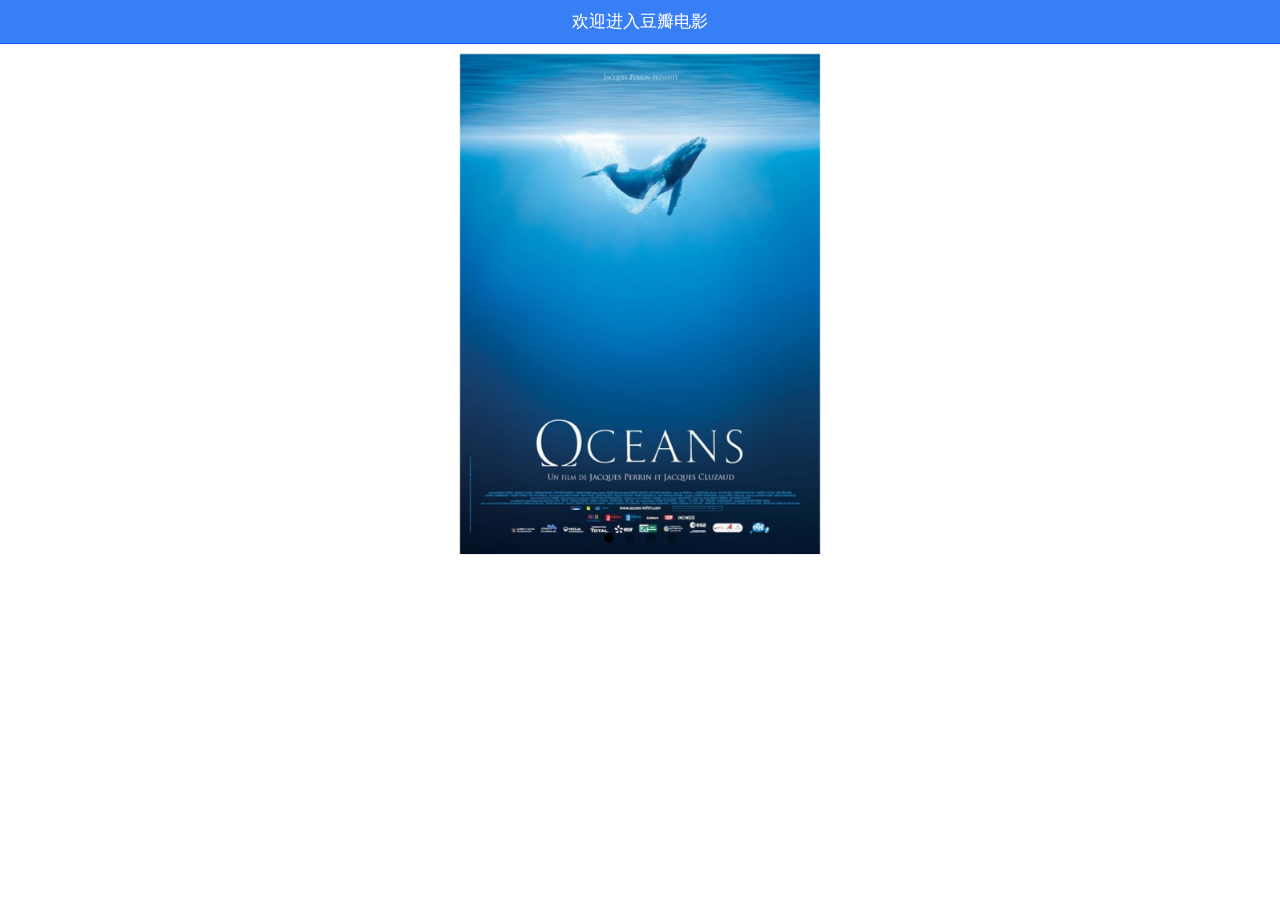
<file: index.html>
<!DOCTYPE html>
<html ng-app="myapp">
<head>
<meta charset="UTF-8">
<meta name="viewport" content="initial-scale=1, maximum-scale=1, user-scalable=no, width=device-width">
<title>Title</title>
<link href="ionic/css/ionic.min.css" rel="stylesheet">
<link href="css/css.css" rel="stylesheet">

<script src="ionic/js/ionic.bundle.min.js"></script>
<script src="js/app.js"></script>
<script src="views/tour/tour.js"></script>
<script src="views/showing/showing.js"></script>
<script src="views/rankList/rankList.js"></script>
<script src="views/sort/sort.js"></script>
<script src="views/hot/hot.js"></script>
<script src="views/year/year.js"></script>
<script src="views/home/home.js"></script>
<script src="views/comment/comment.js"></script>

</head>
<body>

<ion-side-menus>
    <ion-side-menu-content>
        <!------------导航栏--------------->
        <ion-nav-bar class="bar-positive">
            <ion-nav-back-button class="button-clear"><i class="icon ion-ios-arrow-left" style="color:#fff;"></i></ion-nav-back-button>
        </ion-nav-bar>
        <!-------------视图栏------------>
        <ion-nav-view></ion-nav-view>
    </ion-side-menu-content>

    <ion-side-menu side="left" class="sildePage">
        <!-----标题栏----->
        <ion-header-bar class="bar-calm">
            <h2 class="title">更多</h2>
        </ion-header-bar>
        <!------内容区----->
        <ion-content>
            <div class="list">
                <div class="item item-icon-right">
                    <p class="fl">扫一扫</p>
                    <i class="icon ion-ios-arrow-right fr"></i>
                </div>
                <div class="item item-icon-right item-toggle">
                    <p class="fl">省流量模式</p>
                    <label class="toggle toggle-balanced">
                        <input type="checkbox" class="liuliang">
                        <div class="track">
                            <div class="handle"></div>
                        </div>
                    </label>

                    <!--<div class="liuliang fr"><span></span></div>-->
                </div>
                <div class="item item-icon-right">
                    <p class="fl">消息提醒</p>
                    <i class="icon ion-ios-arrow-right fr"></i>
                </div>
                <div class="item item-icon-right">
                    <p class="fl">邀请好友使用豆瓣电影</p>
                    <i class="icon ion-ios-arrow-right fr"></i>
                </div>
                <div class="item item-icon-right">
                    <p class="fl">清空缓存</p>
                    <i class="icon ion-ios-arrow-right fr"></i>
                </div>
                <div class="item item-icon-right">
                    <p class="fl">意见反馈</p>
                    <i class="icon ion-ios-arrow-right fr"></i>
                </div>
                <div class="item item-icon-right">
                    <p class="fl">问卷调查</p>
                    <i class="icon ion-ios-arrow-right fr"></i>
                </div>
                <div class="item item-icon-right">
                    <p class="fl">支付帮助</p>
                    <i class="icon ion-ios-arrow-right fr"></i>
                </div>
                <div class="item item-icon-right">
                    <p class="fl">网络诊断</p>
                    <i class="icon ion-ios-arrow-right fr"></i>
                </div>
                <div class="item item-icon-right">
                    <p class="fl">关于我们</p>
                    <i class="icon ion-ios-arrow-right fr"></i>
                </div>
                <div class="item item-icon-right">
                    <p class="fl">我要应聘</p>
                    <i class="icon ion-ios-arrow-right fr"></i>
                </div>
                <div class="item item-icon-right">
                    <p class="fl">精品应用</p>
                    <i class="icon ion-ios-arrow-right fr"></i>
                </div>
            </div>
        </ion-content>
    </ion-side-menu>
</ion-side-menus>



</body>
</html>
</file>
<file: css/css.css>
body,div,p,h1,h2,h3,h4,a,ol,ul,li,dl,dt,dd,input,img{ margin:0; padding:0;}
li{ list-style:none; }
i{ font-style:normal; }
a{ text-decoration:none; color:#666; }
img{ border:0;display: block;}
input { border:0; outline:none;}
body{ font-family:arial,"微软雅黑"; font-size:12px; color:#666;}
.clear{ clear:both;}
.fl{float:left;display: block;}
.fr{float:right;display: block;}
.clearfix:after{content:'';display: block;height:0px;clear:both;font-size:0;zoom:1;}

/*.indexHead{background:rgba(0,0,0,0.7)}*/
/*--------首页--------*/
.homeTitle{margin-top:-3px;}
.homeInput{padding:5px;}
.indexLogo{line-height:18px;margin-right:10px;}
.icon-search{color:#9e9e9e;margin-top:3px;font-size:16px;}
.indexArea{font-size:14px;line-height:35px;margin-right:5px;}
.indexDown{font-size:16px;line-height:35px;margin-right:15px;}
.indexExpand{font-size:16px;line-height:35px;}
.indexSlidePic{width:375px;height:313px;}
.indexSlidePic img{width:100%;height:100%;}

.indexHead{background:rgba(0,0,0,0.7)}
.indexLogo{line-height:18px;margin-right:10px;font-size:12px;}
.icon-search{color:#9e9e9e;margin-top:3px;font-size:16px;}
.indexArea{font-size:14px;line-height:35px;margin-right:5px;}
.indexDown{font-size:16px;line-height:35px;margin-right:15px;}
.indexExpand{font-size:16px;line-height:35px;}
.indexSlidePic{width:100%;height:100px;}
.indexSlidePic img{width:100%;height:100%;}
.piclunbo{}
/*.indexContent{background:rgba(0,0,0,0.5);color:#fff;}*/
.indexContent .pics{width:70px;height:70px;margin:0px auto;}
.indexContent .pics img{width:100%;height:100%;border-radius: 50%;}
.indexContent .colP{text-align: center;}
/*.guess{margin:0px 15px;border-bottom: 1px solid gray;}*/
.guess{margin:0px 15px;}
.guess i{font-size:18px;margin-top:15px;float:left;}
.guess .guessCont{float:left;margin-left:10px;margin-top:15px;}
.list{}
.list img{width:50px;height:70px;}

/********--------------tabs--选项卡页面--------------------********/
.tabsPage{font-size:8px;-webkit-transform: scale(0.67);}
/********--------------setting--设置页面--------------------********/

/********----------------mine--我的页面--------------------********/
.mine{width:100%;}
.mine .title{background:#00a398;color:#fff;}
.mine .title .icons{float:right;height:50px;line-height:50px;padding:0 10px;}
.mine .title .icons a i{font-size:20px;margin-left:15px;color:#fff;}
.mine .title .member{margin-bottom:10px;padding:0 10px;}
.mine .title .member img{width:50px;height:50px;border-radius: 50%;}
.mine .title .member p{line-height:50px;margin-left:10px;font-size:14px;}
.mine .title .member i{line-height:50px;font-size:20px;}
.mine .title .mineNav{height:40px;background:rgba(0,0,0,0.1);line-height:16px;}
.mine .title .mineNav p{float:left;width:33%;text-align:center;margin-top:4px;}
.mine .title .mineNav p a{color:#fff;}
.mine .title .mineNav p:first-child{border-right:1px solid white;}
.mine .title .mineNav p:last-child{border-left:1px solid white;}
.mine .title .gray{height:10px;background:#dfdddd;}
.mine .content {height:40px;line-height:40px;border-bottom:1px solid #ccc;padding:0 10px;}
.mine .content .top img{width:24px;height:24px;border-radius: 50%;margin-right:10px;margin-top:8px;}
.mine .content .top span{display: inline-block;line-height:37px;}
.mine .content .top span i{margin-left:5px;font-size:18px;display:inline-block;padding-top:1px;}


    /*********-------tour 引导-页面-------**********/
.tourPage .slidePic{width:360px;height:500px;margin:10px auto;}
.tourPage .slidePic img{width:100%;height:100%;}
.tourPage .joinIn{font-size:20px;width:80px;margin:0 auto;line-height:50px;}
.tourPage .joinIn a{color:tomato;}

/******--------首页得到侧边栏--------******/
.sildePage{background:#f7f7f7;}
.sildePage .list .item{padding:7px;}
.sildePage .list .item:first-child{margin:10px 0px;}
.sildePage .list .item:nth-child(5){margin-top:10px;}
/*.sildePage .list .item:nth-child(5){margin-top:7px;}*/
.sildePage .list .item:last-child{margin:10px 0px;}
.sildePage .list .item i{font-size:20px;}
.sildePage .list .item p{float:left;}
/*.sildePage .list .item .liuliang{float:right;width:35px;height:17px;border-radius:10px;background:#9e9e9e;margin-top: 3px;position: relative;}*/
/*.sildePage .list .item .liuliang span{position: absolute;left:0;top:0;width:17px;height:17px;border-radius:50%;;background:#fff;}*/
.sildePage .list .item .track{height:20px;width:40px;}
.sildePage .list .item .handle{height:18px;width:18px;margin-top:-1px;}

/*********-------showing 热映中  页面-------**********/
.showRow{flex-wrap: wrap;}
.showPic{width:100px;height:139px;}
.showPic img{width:100%;height:100%;}
.showStarPic{float:left;margin-right:5px;margin-left:11px}
.showPag{float:left;line-height:15px}
.showChoice{background:#268dcd;color:#fff;width:90px;height:24px;line-height:24px;text-align: center;transform: translateX(3%)}

/*********-------sort 分类 页面-------**********/
.sortCont{margin-left:10px;}
.sortTitle{line-height: 30px;font-size:16px;color:#333;font-weight:bold;border-bottom: 1px solid gray;}
.sortContent h4{font-size:14px;line-height:30px;}
.sortContent ul li{float:left;width:121px;}
.sortContent ul li a{color:#37a}
.sortContent ul li a:hover{background: #37a;color:#fff;}

/*********-------rankList 排行榜  页面-------**********/
/*********-------rankList 排行榜  页面-------**********/
.rankList .rankListTitle{line-height:30px;margin-left:10px;font-size: 14px;}
.rankList .list h3{line-height:25px;height:20px;}
.rankList .rankListDesc{flex-wrap: wrap;line-height:20px;font-size:12px;}

.rankListDesc{flex-wrap: wrap;font-size:12px;}
.rankListStar{height:11px;float:left;margin-right:5px;font-size:12px;}
.rankListStar img{height:100%;}
.rankListMark{float:left;margin-right:5px;line-height:15px;}
.rankListNumber{float:left;line-height:15px;font-size:12px;}

/*********-------year 年度榜单  页面-------**********/
/*********-------year 年度榜单  页面-------**********/
.year{position: relative;}
.year .uptop{position:absolute;right:20px;top:260px;width:20px;height:20px;background:rgba(0,0,0,0.5);border-radius: 50%;color:#fff;}
.year .uptop i{font-size:18px;color:#fff;}
.year .row{padding: 0px;}
.year .col{padding: 0px;}
.year{position: relative;}
.yearTitle{position: fixed;left:0px;top:0px;z-index: 20;width:100%;line-height:30px;color:#fff;font-size:14px;font-weight: normal;}
.yearTitle img{float:left;width:25px;height:14px;padding-left:10px;margin-right:5px;margin-top:8px;}
.year .yearFirst{height:617px;position:relative;}
.yearFirst img{width:100%;height:100%;}
.year .yearFirst .yearCover{width:100%;height:617px;background-color:rgba(0,0,0,0.57);text-align: center;position: absolute;left:0px;top:0px;}
.yearCover img{width:100%;height:100%;}
.yearH2{color:#fff;font-size:20px;line-height:30px;padding-top:230px;}
.yearH2 span{font-weight: bold;}
.yearPag{color:#fff;padding:10px;line-height:20px;}
.year ul li{height:340px;}
.year ul li .yearPage{position:relative;color:#fff;}
.year ul li .yearPage img{width:100%;height:340px;}
.year ul li .yearPage .yearPageCover{position:absolute;left:0px;top:0px;width:100%;height:100%;}
.year ul li .yearPage .yearPageCover .box{padding:8px;position:absolute;left:5%;top:38%;border:3px solid white;color:#fff;}
/*****-------文字居右-------*****/
.yearPageCover .no-line-right{text-align:right;font-weight:normal;line-height:20px;}
.yearPageCover .underline-right{text-align:right;font-weight:normal;line-height:15px;text-decoration: underline;margin-bottom:8px;}
.yearPageCover .boxH2{font-size:18px;line-height:20px;margin-top:0px;}
.yearPageCover .boxH2 a{color:#fff;}
.yearPageCover .boxH2 a:hover{color:orange;transition: all 1s;}
.yearPageCover .boxImgLeft{height:11px;float:left;margin-bottom: 8px;}
.yearPageCover .boxImgLeft .boxStarPic{height:11px;width:55px;float:left;display: block;margin-top:5px;margin-right:5px;}
.yearPageCover .boxImgLeft .boxPage{float:left;line-height:22px;}
/*****-------文字居左-------*****/
.yearPageCover .no-line-left{text-align:left;font-weight:normal;line-height:20px;}
.yearPageCover .underline-left{text-align:left;font-weight:normal;line-height:15px;text-decoration: underline;margin-bottom:8px;}
.yearPageCover .boxH3{font-size:18px;line-height:20px;margin-top:0px;text-align:right;}
.yearPageCover .boxH3 a{color:#fff;}
.yearPageCover .boxH3 a:hover{color:orange;transition: all 1s;}
.yearPageCover .boxImg{height:11px;text-align:right;width:165px;float:right;margin-bottom:10px;}
.yearPageCover .boxImg .boxStarPic{height:11px;width:55px;float:left;display: block;margin-top:5px;margin-right:5px;text-align:right;}
.yearPageCover .boxImg .boxPage{float:left;line-height:22px;text-align:right;width:105px;}
.year ul li .yearPage .yearPageCover .yearPageDesc{position:absolute;left:0px;bottom:-1%;padding:10px;color:#fff;line-height:18px;text-align:center;}
/*****-------心迷宫-------*****/
.year ul li .yearPage .yearPageCover .boxHeart{padding:8px;position:absolute;right:6%;top:8%;border:3px solid white;color:#fff;}
/*****-------年度台词---刺客聂隐娘-------*****/
.year ul li .yearPage .yearPageCover .taici{font-size:14px;line-height:30px;text-decoration:underline;position: absolute;bottom:10%;width:100%;text-align:center;}
.year ul li .yearPage .yearPageCover .taiciPic{position: absolute;top:7%;left:5%;}
.year ul li .yearPage .yearPageCover .taiciPic a:hover{color:orange;transition: all 1s;}
.year ul li .yearPage .yearPageCover .taiciPic img{width:70px;height:100px;display:block;float:left;margin-right:10px;}
.year ul li .yearPage .yearPageCover .taiciPic p{color:#fff;float:left;line-height:20px;}
.year ul li .yearPage .yearPageCover .taiciDesc{color:#fff;font-size:20px;line-height:30px;position: absolute;bottom:2%;width:100%;text-align:center;}
/*****-------西游记之大圣归来-------*****/
.year ul li .yearPage .yearPageCover .boxDasheng{padding:8px;position:absolute;right:6%;top:30%;border:3px solid white;color:#fff;}
/*****-------疯狂的麦克斯4-------*****/
.year ul li .yearPage .yearPageCover .boxMad{padding:8px;position:absolute;right:10%;top:20%;border:3px solid white;color:#fff;}
/*****-------西游记之三打白骨精-------*****/
.year ul li .yearPage .yearPageCover .boxXiyouji{padding:8px;position:absolute;left:4%;top:15%;border:3px solid white;color:#fff;}
/*****-------年度台词---疯狂的麦克斯4-------*****/
.year ul li .yearPage .yearPageCover .taiciB{font-size:14px;line-height:25px;text-decoration:underline;position: absolute;bottom:22%;width:100%;text-align:center;}
.year ul li .yearPage .yearPageCover .taiciDescB{color:#fff;font-size:20px;line-height:22px;position: absolute;bottom:8%;width:100%;text-align:center;}
.year ul li .yearPage .yearPageCover .taiciDesc2{color:#fff;font-size:16px;line-height:20px;position: absolute;bottom:1%;width:100%;text-align:center;}
/*****-------贝利叶一家-------*****/
.year ul li .yearPage .yearPageCover .boxBeiyeli{padding:8px;position:absolute;right:1%;top:5%;border:3px solid white;color:#fff;}
/*****-------思悼-------*****/
.year ul li .yearPage .yearPageCover .boxSidao{padding:8px;position:absolute;right:10%;top:33%;border:3px solid white;color:#fff;}
/*****-------小森林-------*****/
.year ul li .yearPage .yearPageCover .boxXiaosenlin{padding:8px;position:absolute;right:2%;top:15%;border:3px solid white;color:#fff;}
/*****-------王牌特工：特工学院-------*****/
.year ul li .yearPage .yearPageCover .boxKing{padding:8px;position:absolute;left:7%;top:10%;border:3px solid white;color:#fff;}
/*****-------年度台词---卡罗尔-------*****/
.year ul li .yearPage .yearPageCover .taiciC{font-size:14px;line-height:25px;text-decoration:underline;position: absolute;bottom:15%;width:100%;text-align:center;}
/*****----------头脑特工队-------*****/
.year ul li .yearPage .yearPageCover .boxTounao{padding:8px;position:absolute;right:11%;top:20%;border:3px solid white;color:#fff;}
/*****----------地球之盐-------*****/
.year ul li .yearPage .yearPageCover .boxSalt{padding:8px;position:absolute;right:25%;top:22%;border:3px solid white;color:#fff;}
/*****----------地球之盐-------*****/
.year ul li .yearPage .yearPageCover .boxWater{padding:8px;position:absolute;right:25%;top:3%;border:3px solid white;color:#fff;}
/*****----------卡罗尔-------*****/
.year ul li .yearPage .yearPageCover .boxKaluoer{padding:8px;position:absolute;right:38%;top:37%;border:3px solid white;color:#fff;}
/*****------年度台词----小王子-------*****/
.year ul li .yearPage .yearPageCover .taiciD{font-size:14px;line-height:25px;text-decoration:underline;position: absolute;bottom:28%;width:100%;text-align:center;}
.year ul li .yearPage .yearPageCover .taiciDescD{color:#fff;font-size:20px;line-height:22px;position: absolute;bottom:14%;width:100%;text-align:center;}
/*****----------风骚律师-------*****/
.year ul li .yearPage .yearPageCover .boxSaul{padding:8px;position:absolute;right:41%;top:38%;border:3px solid white;color:#fff;}
/*****----------权力的游戏 -------*****/
.year ul li .yearPage .yearPageCover .boxQuanli{padding:8px;position:absolute;right:7%;top:25%;border:3px solid white;color:#fff;}
/*****----------广告狂人 -------*****/
.year ul li .yearPage .yearPageCover .boxMadMan{padding:8px;position:absolute;right:1%;top:25%;border:3px solid white;color:#fff;}
/*****-------年度台词---超感猎杀 -------*****/
.year ul li .yearPage .yearPageCover .taiciE{font-size:14px;line-height:25px;text-decoration:underline;position: absolute;bottom:38%;width:100%;text-align:center;}
.year ul li .yearPage .yearPageCover .taiciDescE{color:#fff;font-size:20px;line-height:22px;position: absolute;bottom:18%;width:100%;text-align:center;}
/*****----------琅琊榜 -------*****/
.year ul li .yearPage .yearPageCover .boxLangyabang{padding:8px;position:absolute;right:25%;top:37%;border:3px solid white;color:#fff;}
/*****----------约会 -------*****/
.year ul li .yearPage .yearPageCover .boxYuehui{padding:8px;position:absolute;right:10%;top:37%;border:3px solid white;color:#fff;}
/*****----------李·佩斯 -------*****/
.year ul li .yearPage .yearPageCover .boxLee{padding:8px;position:absolute;right:7%;top:22%;border:3px solid white;color:#fff;}
/*****----------侯孝贤 -------*****/
.year ul li .yearPage .yearPageCover .boxHouxiaoxian{padding:8px;position:absolute;left:10%;top:30%;border:3px solid white;color:#fff;}
/*****----------重返20岁 -------*****/
.year ul li .yearPage .yearPageCover .name-left{float:left;line-height:15px;font-size:14px;margin-right:5px;width:80px;border-right:1px solid white;}
.year ul li .yearPage .yearPageCover .yue-left{float:left;line-height:30px;font-size:24px;}
.year ul li .yearPage .yearPageCover .boxBack{padding:8px;position:absolute;left:5%;top:44%;border:3px solid white;color:#fff;}
/*****----------狼图腾 -------*****/
.year ul li .yearPage .yearPageCover .boxFox{padding:8px;position:absolute;left:5%;top:30%;border:3px solid white;color:#fff;}
/*****----------王牌特工：特工学院 -------*****/
.year ul li .yearPage .yearPageCover .boxKing2{padding:8px;position:absolute;left:25%;top:35%;border:3px solid white;color:#fff;}
/*****----------速度与激情7 -------*****/
.year ul li .yearPage .yearPageCover .boxSpeed{padding:8px;position:absolute;left:4%;top:40%;border:3px solid white;color:#fff;}
/*****----------侏罗纪世界 -------*****/
.year ul li .yearPage .yearPageCover .boxZhuluoji{padding:8px;position:absolute;right:7%;top:30%;border:3px solid white;color:#fff;}
/*****----------西游记之大圣归来 -------*****/
.year ul li .yearPage .yearPageCover .boxDasheng2{padding:8px;position:absolute;left:7%;top:30%;border:3px solid white;color:#fff;}
/*****----------滚蛋吧！肿瘤君 -------*****/
.year ul li .yearPage .yearPageCover .boxFangunba{padding:8px;position:absolute;right:7%;top:40%;border:3px solid white;color:#fff;}
/*****----------夏洛特烦恼-------*****/
.year ul li .yearPage .yearPageCover .boxXialuote{padding:8px;position:absolute;right:5%;top:8%;border:3px solid white;color:#fff;}
/*****----------我的少女时代-------*****/
.year ul li .yearPage .yearPageCover .boxMine{padding:8px;position:absolute;left:5%;top:40%;border:3px solid white;color:#fff;}

/*****-----------------------comment页面   影片页面----------------------*****/
/*****---------------------------comment页面   影片页面---------------------*****/
.comment{padding:7px;}
/*.comment ul li{margin-top:10px;}*/
.comment .commentSort{line-height:30px;font-size:14px;text-align:right;margin-bottom:7px;}
.comment .commentSort a{padding:3px 5px;border-radius:3px}
.comment .commentSort a:hover{color:#fff;background:#69c;}
.ac{color:#fff;background:#69c;}
.comment ul li .item{padding:5px;}
.comment ul li .commentFilmPic{float:left;width:65px;height:100px;margin-right:15px;}
.comment ul li .commentFilmPic img{display: block;width:100%;height:100%;}
.comment ul li .commentTitle{width:80%;line-height:25px;height:25px;background:#fffdee;margin-left:80px;}
.comment ul li .commentTitle a{color:#69c;font-size:12px;}
.comment ul li .commentTitle a:hover{color:#fff;background:#69c;}
.comment ul li .commentTitle .commentCheck{float:right;}
.peopleName{float:left;font-size:12px;}
.peopleName a{padding:2px;border-radius:3px;line-height:15px;}
.peopleName a:hover{color:#fff;background:#666;}
.commentPic{float:left;}
.commentPic img{display:block;padding-top:4px;margin-right:5px;height:15px;}
.commentCheck{float:left;margin-left:10px;padding:0px 5px;background:#69c;color:#fff;border-radius:5px;}
.commentCont p{text-indent:2em;padding:2px 0px;font-size:14px;width:75%;float:left;font-size:12px;}
.commentThink{margin-left:80px;float:left;margin-right:5px;font-size:12px;}
.commentThink p{font-size:12px;}
.commentClick{float:left;font-size:12px;}
.commentClick a{margin-right:10px;}
.commentClick a span{margin-left:5px;}

/*****-----------------------hot页面   热门选区页面----------------------*****/
/*****---------------------------hot页面   热门选区页面---------------------*****/
.hot{margin-top:10px;}
.hot .classics h3{line-height:25px;margin-left: 5px;}
.hot .classics ul{width:1100px;}
.hot .classics ul li{float:left;text-align:center;padding:0px 3px;}
.hot .classics ul li p{font-size:12px;}
.hot .classics ul li .starPic{width:55px;height:11px;margin:0px auto;}
.hotFilmPic{}
.hotFilmPic img{width:100px;height:147px;margin:0px auto;display: block;}
.hot .classics ul li .hotOther{margin-bottom:10px;}
</file>
